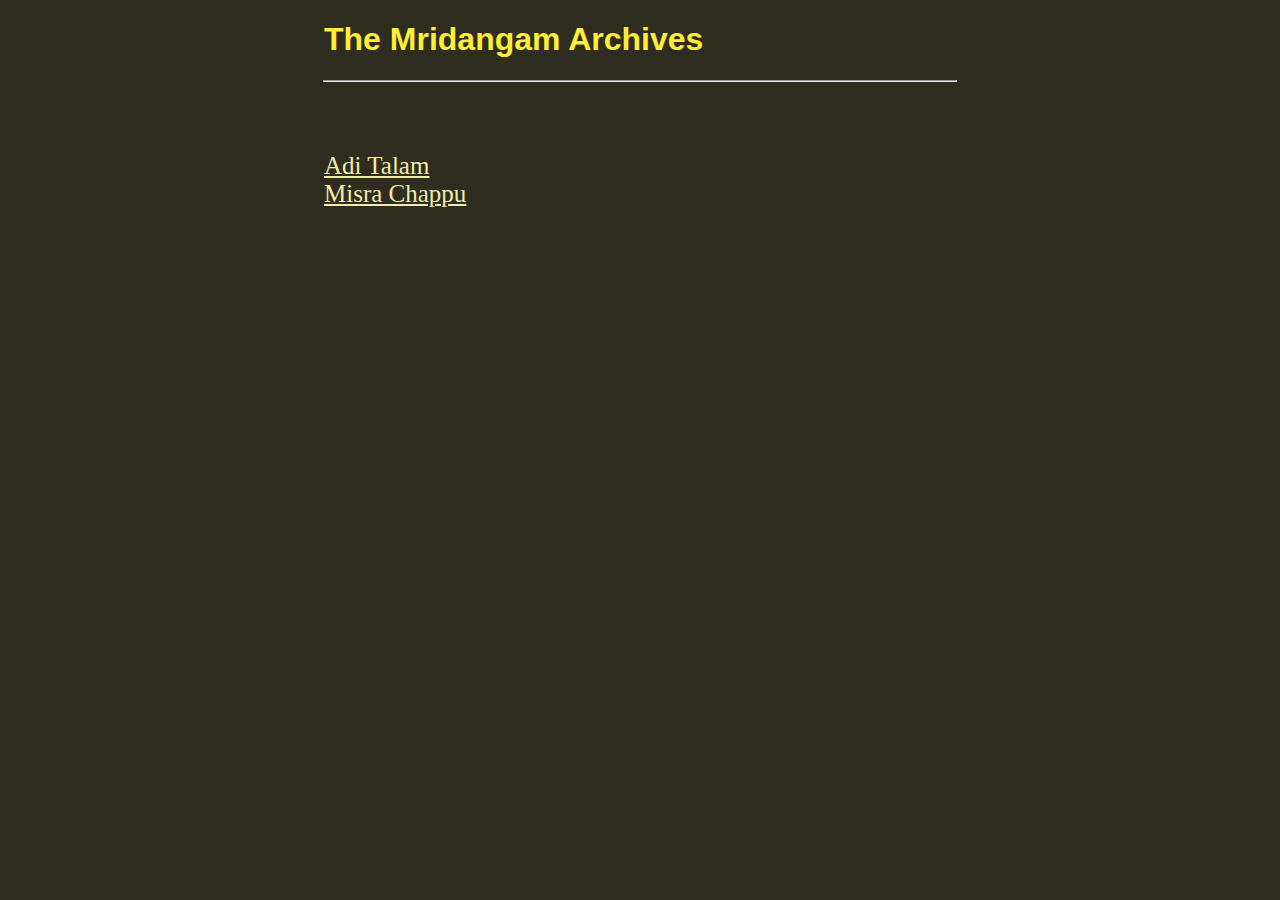
<file: index.html>
<!DOCTYPE html>
<html>
<head>
	<meta charset="utf-8">
	<meta name="viewport" content="width=device-width, initial-scale=1">
	<title>
		The Mridangam Archives
	</title>
	<link rel="stylesheet" type="text/css" href="home.css">
</head>
<body>
<h1>
	The Mridangam Archives
</h1>
<hr>
<p>
	<a href="adi.html">Adi Talam</a><br>
	<a href="talam/mis.html">Misra Chappu</a>
</p>
</body>
</html>
</file>
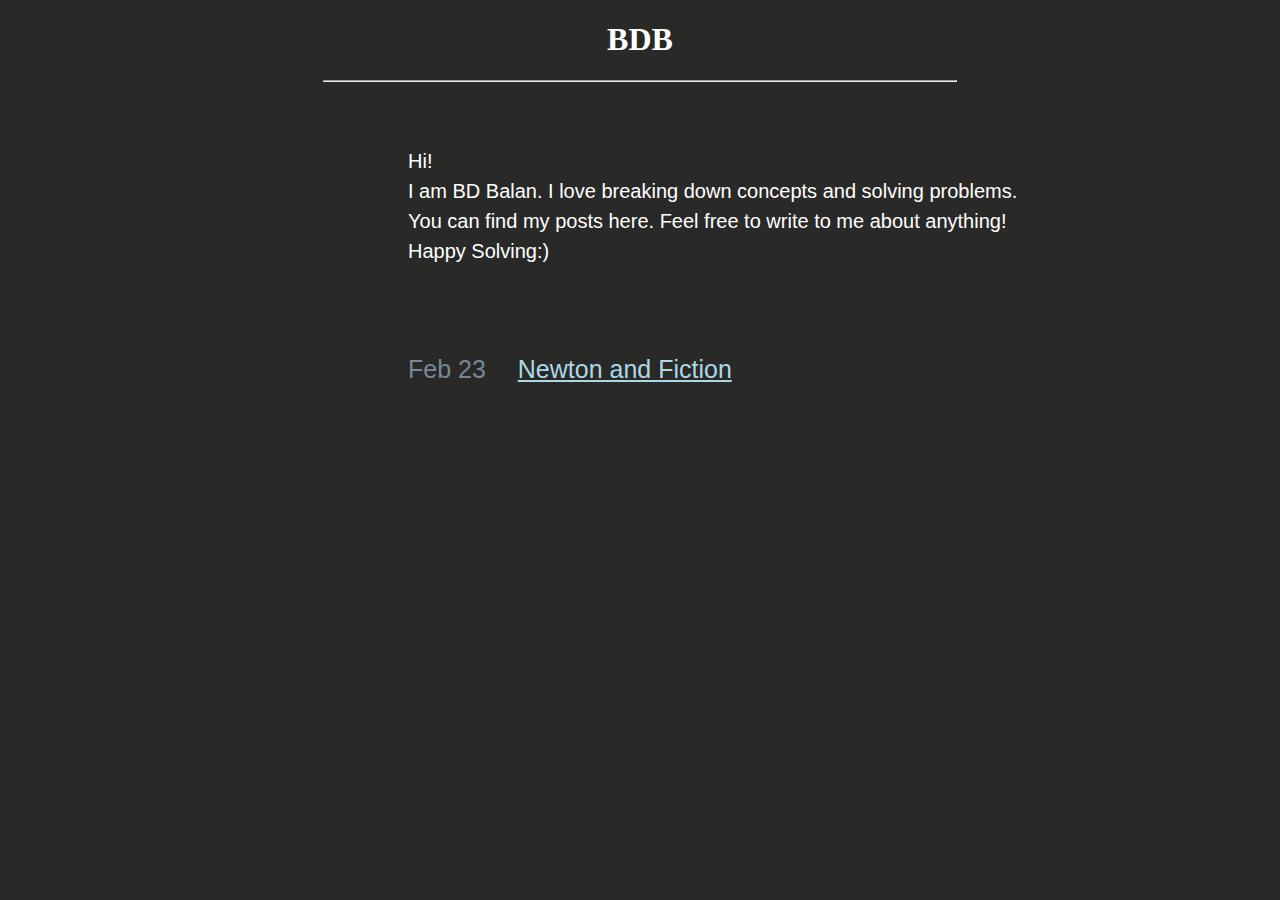
<file: bdb.html>
<!DOCTYPE html>
<html>
<head>
	<meta charset="utf-8">
	<meta name="viewport" content="width=device-width, initial-scale=1">
	<link rel="stylesheet" type="text/css" href="bdb_style.css">
	<title>
		BDB
	</title>
	<link rel="icon" type="image/png" href="bdb_2.png">
</head>
<body>
<h1>
	BDB
</h1>
<hr>
<br>
<br>
<p>
	Hi!<br>
	I am BD Balan.
	I love breaking down concepts and solving problems.<br>
	You can find my posts here.
	Feel free to write to me about anything!<br>
	Happy Solving:)<br>
<br>
<br>
</p>
<p class="content">
	Feb 23&emsp;   
	<a href="newton_fiction.html"> Newton and Fiction</a>
</p>
</body>
</html>
</file>
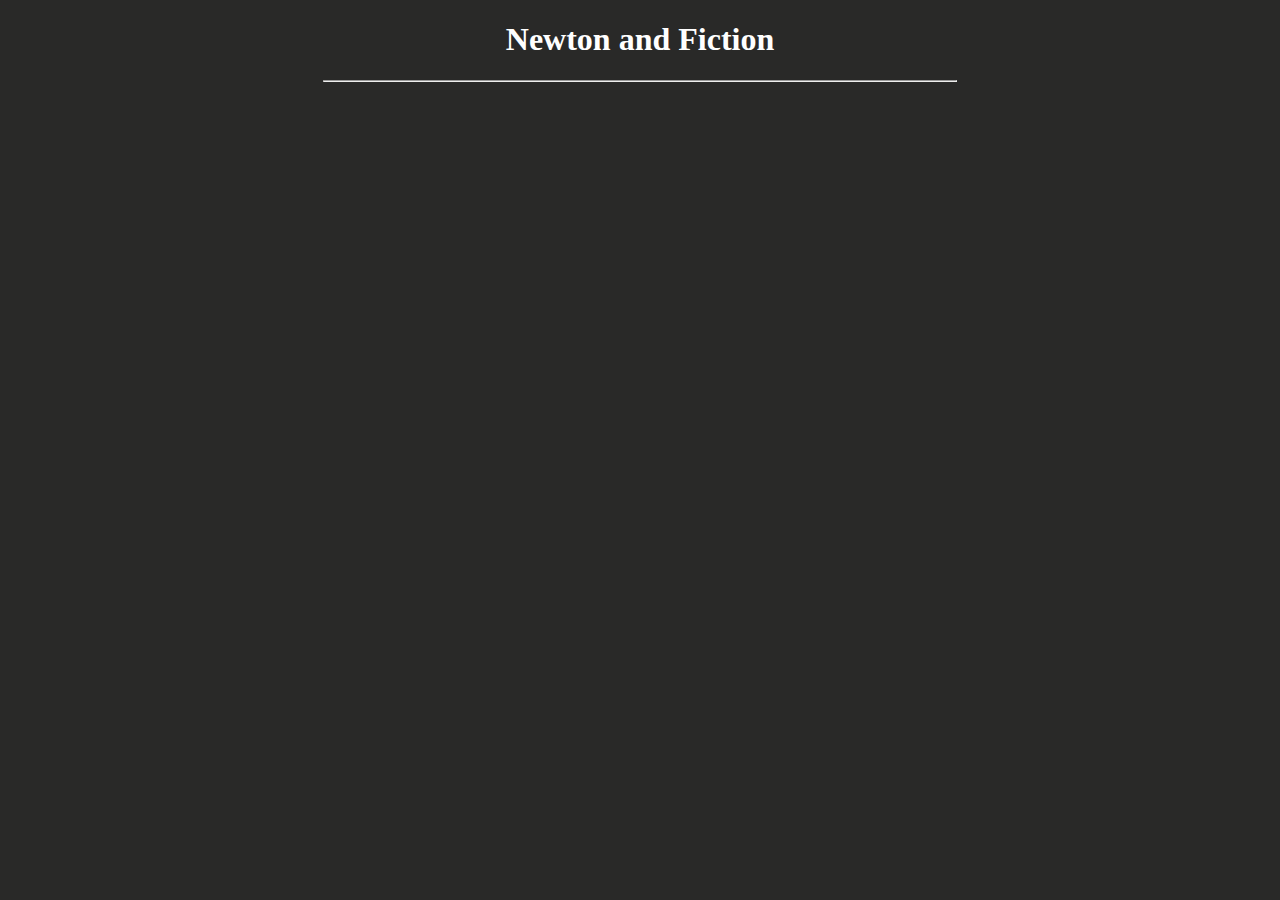
<file: newton_fiction.html>
<!DOCTYPE html>
<html>
<head>
	<meta charset="utf-8">
	<meta name="viewport" content="width=device-width, initial-scale=1">
	<title>
		Newton And Fiction
	</title>
	<link rel="stylesheet" type="text/css" href="bdb_style.css">
</head>
<body>
<h1>
	Newton and Fiction
</h1>
<hr>
<p>
	
</p>

</body>
</html>
</file>
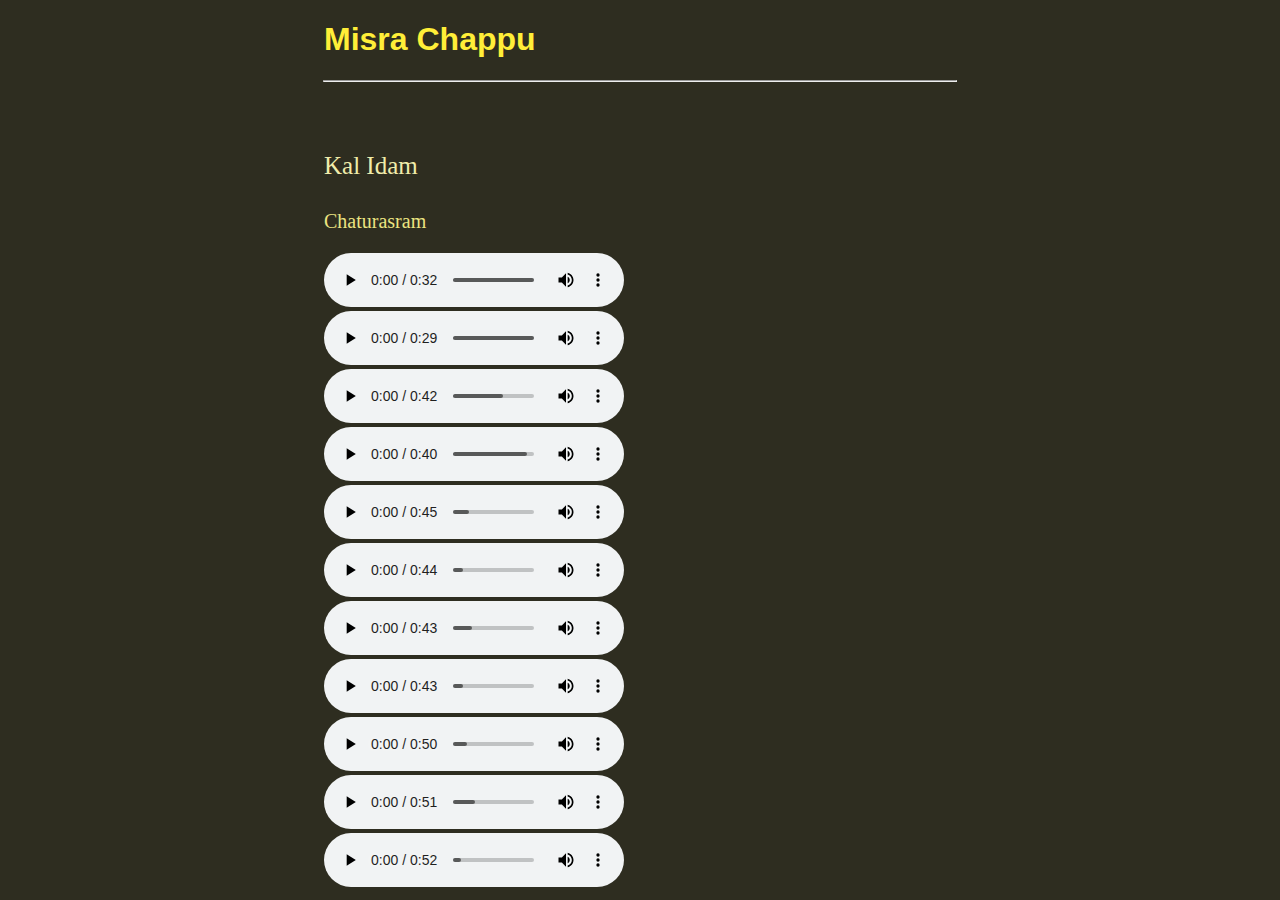
<file: talam/mis.html>
<!DOCTYPE html>
<html>
<head>
	<meta charset="utf-8">
	<meta name="viewport" content="width=device-width, initial-scale=1">
	<title>
		Misra Chappu
	</title>
	<link rel="stylesheet" type="text/css" href="../home.css">
</head>
<body>
<h1>
	Misra Chappu
</h1>
<hr>
<p>Kal Idam</p>
<p class="sub"> Chaturasram</p>
<audio controls>
	<source src="../audio/mis/mis_2_4_1.aac" type="audio/aac">
</audio>
<audio controls>
	<source src="../audio/mis/mis_2_4_2.aac" type="audio/aac">
</audio>
<audio controls>
	<source src="../audio/mis/mis_2_4_3.aac" type="audio/aac">
</audio>
<audio controls>
	<source src="../audio/mis/mis_2_4_4.aac" type="audio/aac">
</audio>
<audio controls>
	<source src="../audio/mis/mis_2_4_5.aac" type="audio/aac">
</audio>
<audio controls>
	<source src="../audio/mis/mis_2_4_6.aac" type="audio/aac">
</audio>
<audio controls>
	<source src="../audio/mis/mis_2_4_7.aac" type="audio/aac">
</audio>
<audio controls>
	<source src="../audio/mis/mis_2_4_8.aac" type="audio/aac">
</audio>
<audio controls>
	<source src="../audio/mis/mis_2_4_9.aac" type="audio/aac">
</audio>
<audio controls>
	<source src="../audio/mis/mis_2_4_10.aac" type="audio/aac">
</audio>
<audio controls>
	<source src="../audio/mis/mis_2_4_11.aac" type="audio/aac">
</audio>
</file>
<file: home.css>
body{
	background-color: #2e2d20;
}

h1{
	color: #ffee38;
	font-family: Liberation Sans;
	padding-left: 25%;
}

hr{
	width: 50%;
}

a{
	color: #f0ecaa;
	font-size: 25px;
}

p{
	padding-top: 45px;
	padding-left: 25%;
	font-size: 20px;
	color: #f0ecaa;
	font-size: 25px;


}

p.sub{
    padding-top: 5px;
	padding-left: 25%;
	font-size: 10px;
	color: #ebe481;
	font-size: 20px;

}

audio{
	padding-left: 25%;
	padding-right: 10%;
	border-radius: 90px;

}
</file>
<file: bdb_style.css>
body{
	background-color: #292928;
}

h1{
	font-family: serif;
	color: white;
	text-align: center;
}

p {
	color: white;
	font-family: sans-serif;
	font-size: 20px;
	line-height: 1.5;
	padding-left: 400px;
	text-align: justify;
	
}

hr{
	width: 50%;
}

p.content {

	color: lightslategray;
	font-size: 25px;
	text-align: justify;
	padding-left: 400px;
}

a{
	color: lightblue;
}
</file>
